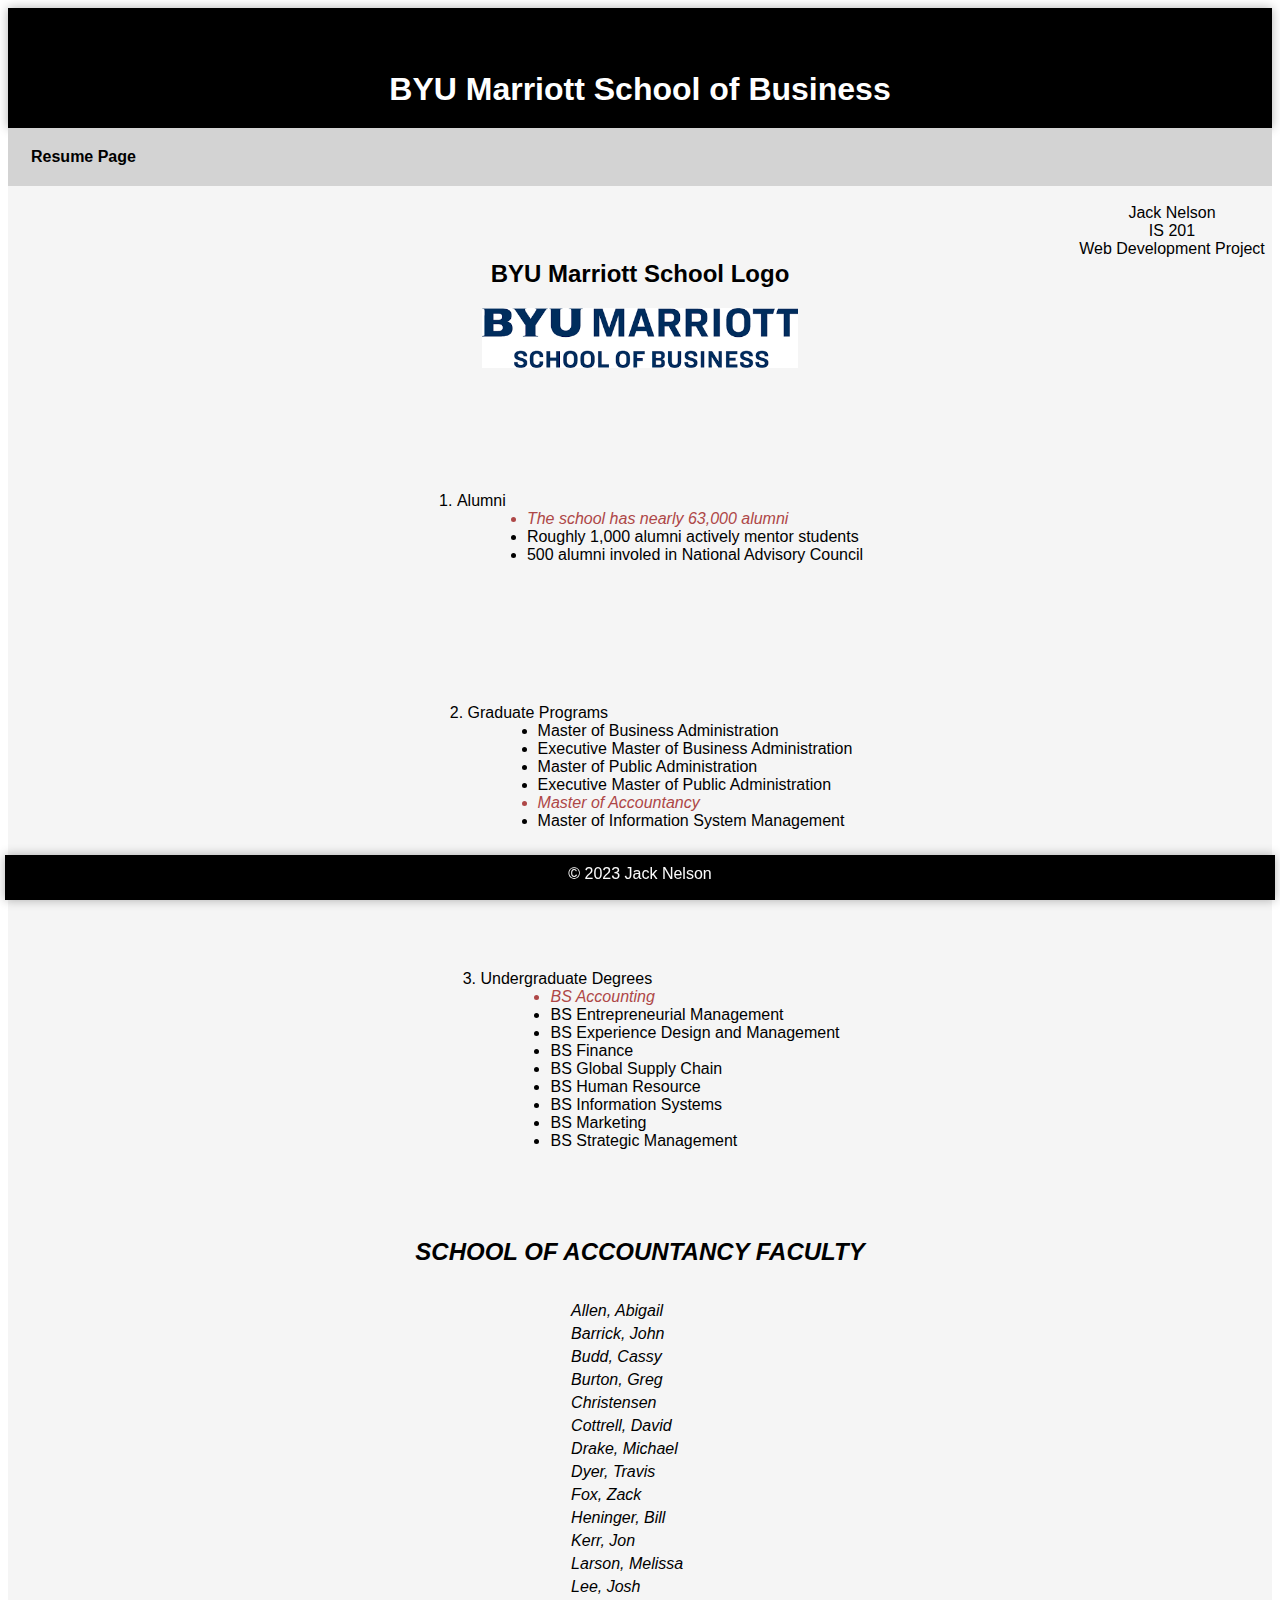
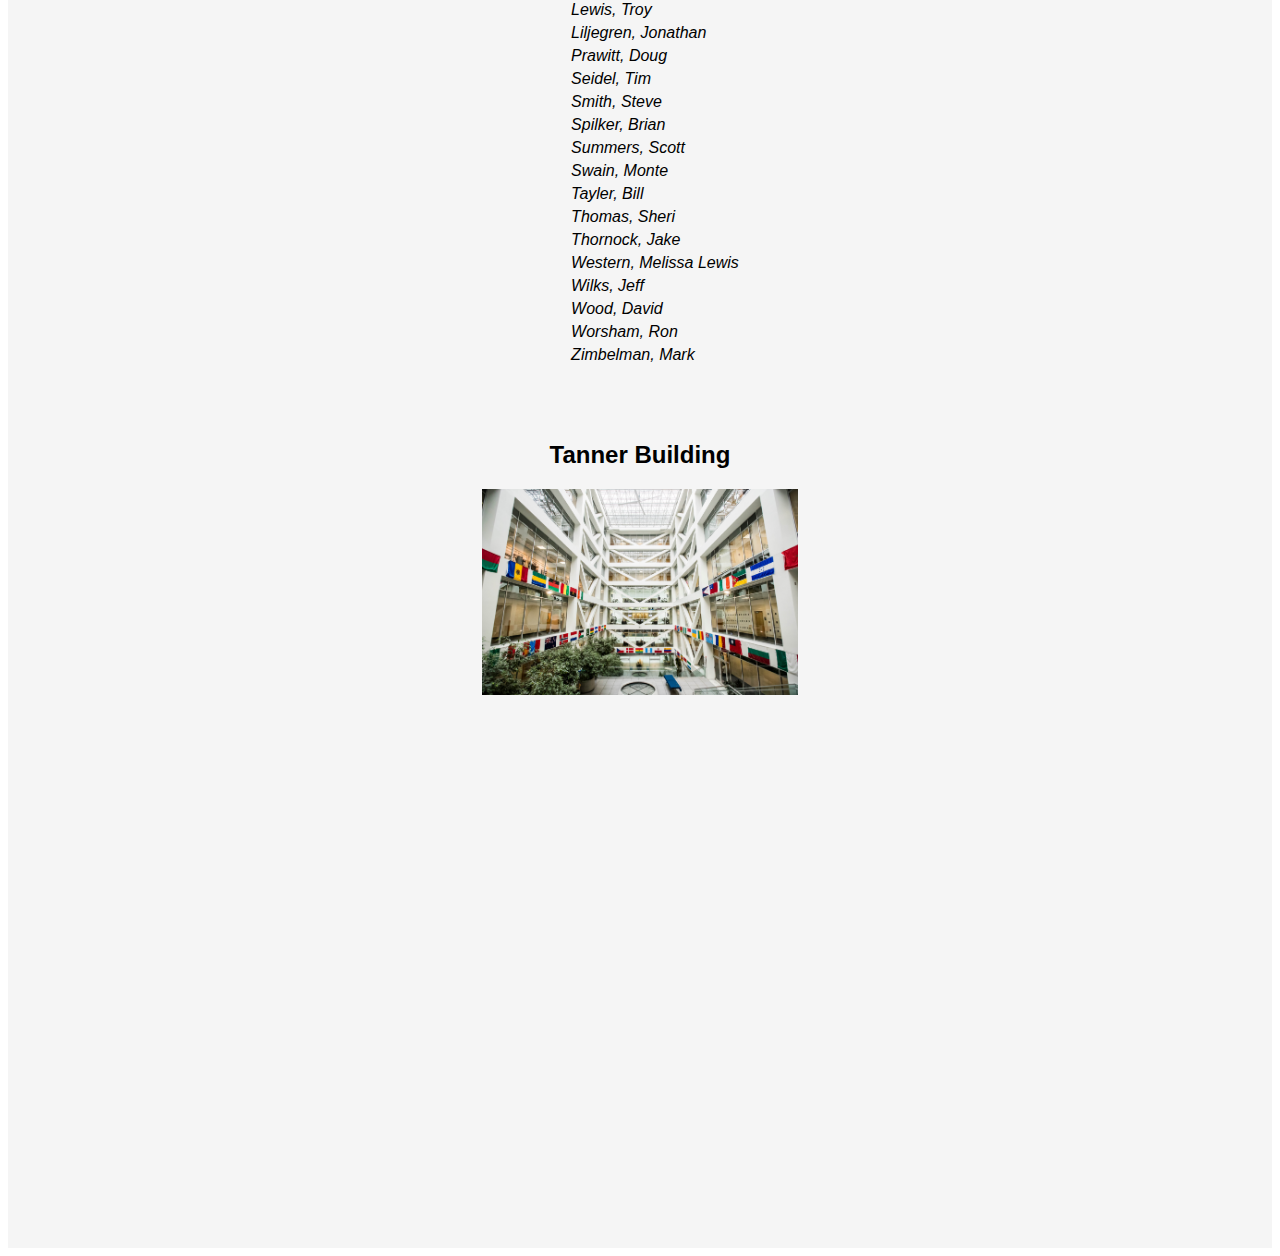
<file: scratch.html>
<!DOCTYPE html>
<html lang="en">
<head>
    <meta charset="UTF-8">
    <meta http-equiv="X-UA-Compatible" content="IE=edge">
    <meta name="viewport" content="width=device-width, initial-scale=1.0">
    <title>Document</title>
    <link rel="stylesheet" type="text/css" href="/css/scratchstyles.css">
</head>
<body>
    <div class= "common header" >
        <h1>BYU Marriott School of Business</h1>

    </div>
    <nav class="common" >
        <a href="../index.html">Resume Page</a>
    </nav>
    <div class= "common mainbody" >
        <br>
        <div class="right-div">
            <p>Jack Nelson</p>
            <p>IS 201</p>
            <p>Web Development Project</p>
          </div>        
        <br>          
        <br>
        <h2>BYU Marriott School Logo</h2>
        <img src="/assets/img/logo.png" alt="Logo">
        <br>
        <br>
        <br>  
        <br>
        <br>
        <br>
        <div class="center">
            <ol>
              <li value="1.">Alumni
                <ul>
                  <li class="emphasizedText">The school has nearly 63,000 alumni</li>
                  <li>Roughly 1,000 alumni actively mentor students</li>
                  <li>500 alumni involed in National Advisory Council</li>
                </ul>
              </li>
            </ol>
          </div>
        <br>
        <br>
        <br>
        <br>
        <br>
        <br>
        <div class="center">
        <ol>
            <li value="2.">Graduate Programs
              <ul>
                <li>Master of Business Administration</li>
                <li>Executive Master of Business Administration</li>
                <li>Master of Public Administration</li>
                <li>Executive Master of Public Administration</li>
                <li class="emphasizedText">Master of Accountancy</li>
                <li>Master of Information System Management</li>
              </ul>
            </li>
          </ol>
        </div>
        <br>
        <br>
        <br>
        <br>
        <br>
        <br>
        <div class="center">
            <ol>
            <li value="3.">Undergraduate Degrees
                <ul>
                    <li class="emphasizedText">BS Accounting</li>
                    <li>BS Entrepreneurial Management</li>
                    <li>BS Experience Design and Management</li>
                    <li>BS Finance</li>
                    <li>BS Global Supply Chain</li>
                    <li>BS Human Resource</li>
                    <li>BS Information Systems</li>
                    <li>BS Marketing</li>
                    <li>BS Strategic Management</li>
                </ul>
            </li>
        </ol>
        </div>
        <br>
        <br>
        <br>
        <br>
        <div class="container">
            <div class="left-div">
              <h2>SCHOOL OF ACCOUNTANCY FACULTY</h2>
              <ul>
                <li>Allen, Abigail</li>
                <li>Barrick, John</li>
                <li>Budd, Cassy</li>
                <li>Burton, Greg</li>
                <li>Christensen</li>
                <li>Cottrell, David</li>
                <li>Drake, Michael</li>
                <li>Dyer, Travis</li>
                <li>Fox, Zack</li>
                <li>Heninger, Bill</li>
                <li>Kerr, Jon</li>
                <li>Larson, Melissa</li>
                <li>Lee, Josh</li>
                <li>Lewis, Troy</li>
                <li>Liljegren, Jonathan</li>
                <li>Prawitt, Doug</li>
                <li>Seidel, Tim</li>
                <li>Smith, Steve</li>
                <li>Spilker, Brian</li>
                <li>Summers, Scott</li>
                <li>Swain, Monte</li>
                <li>Tayler, Bill</li>
                <li>Thomas, Sheri</li>
                <li>Thornock, Jake</li>
                <li>Western, Melissa Lewis</li>
                <li>Wilks, Jeff</li>
                <li>Wood, David</li>
                <li>Worsham, Ron</li>
                <li>Zimbelman, Mark</li>
              </ul>
            </div>
          </div>
        <br>
        <br>
        <h2>Tanner Building</h2>
        <img src="/assets/img/BYUMarriott.jpeg" alt="Tanner Building">
        <br>
        <br>
        <br>
        <br>
        <br>
        <br>
        <br>
        <iframe width="560" height="315" src="https://www.youtube.com/embed/q_qpPHZQ2jI" title="YouTube video player" frameborder="0" allow="accelerometer; autoplay; clipboard-write; encrypted-media; gyroscope; picture-in-picture; web-share" allowfullscreen></iframe>
        <br>
        <br>
        <br>
        <br>
        <br>
        <br>
        <br>
        <div class='tableauPlaceholder' id='viz1682019267034' style='position: relative;'><noscript><a href='http:&#47;&#47;datastory.weebly.com'><img alt='BYU Football ' src='https:&#47;&#47;public.tableau.com&#47;static&#47;images&#47;AH&#47;AHistoryofBYUFootball&#47;BYUFootball&#47;1_rss.png' style='border: none' /></a></noscript><object class='tableauViz'  style='display:none;'><param name='host_url' value='https%3A%2F%2Fpublic.tableau.com%2F' /> <param name='embed_code_version' value='3' /> <param name='site_root' value='' /><param name='name' value='AHistoryofBYUFootball&#47;BYUFootball' /><param name='tabs' value='no' /><param name='toolbar' value='yes' /><param name='static_image' value='https:&#47;&#47;public.tableau.com&#47;static&#47;images&#47;AH&#47;AHistoryofBYUFootball&#47;BYUFootball&#47;1.png' /> <param name='animate_transition' value='yes' /><param name='display_static_image' value='yes' /><param name='display_spinner' value='yes' /><param name='display_overlay' value='yes' /><param name='display_count' value='yes' /><param name='language' value='en-US' /></object></div>                <script type='text/javascript'>                    var divElement = document.getElementById('viz1682019267034');                    var vizElement = divElement.getElementsByTagName('object')[0];                    vizElement.style.width='800px';vizElement.style.height='1027px';                    var scriptElement = document.createElement('script');                    scriptElement.src = 'https://public.tableau.com/javascripts/api/viz_v1.js';                    vizElement.parentNode.insertBefore(scriptElement, vizElement);                </script>

        

    </div>
    <div class= "common footer" >
        &copy; 2023 Jack Nelson

    </div>

</body>
</html>
</file>
<file: css/scratchstyles.css>
/* Global */
.common {
    font-family: 'Helvetica', sans-serif;
    text-align: center;
  }
  
  /* Header */
  .header {
    height: 100px;
    background-color: black;
    color: white;
    line-height: 100px;
    padding: 10px;
    box-shadow: 0 0 10px rgba(0, 0, 0, 0.3);
  }
  
  /* Main Body */
  .mainbody {
    background-color: whitesmoke;
  }
  
  /* Footer */
  .footer {
    height: 25px;
    background-color: black;
    font-family: Impact, Haettenschweiler, 'Arial Narrow Bold', sans-serif;
    color: rgb(251, 251, 251);
    position: fixed;
    bottom: 0;
    left: 5px;
    right: 5px;
    padding-top: 15px;
    padding: 10px;
    box-shadow: 0 0 10px rgba(0, 0, 0, 0.3);
  }
  
  /* Images */
  img {
    display: block;
    margin: 0 auto;
    width: 25%;
  }
  
  /* Navigation */
  nav {
    background-color: lightgray;
    padding: 10px;
    overflow: hidden;
  }
  
  nav a {
    float: left;
    color: black;
    padding: 10px 13px;
    text-decoration: none;
    font-size: 16px;
    font-weight: bold;
  }
  
  nav a:hover {
    background-color: aliceblue;
  }
  
  .center {
    display: flex;
    justify-content: center;
  }
  
  ol {
    text-align: left;
  }
  
  ul {
    text-align: left;
    list-style: disc;
    margin-left: 30px;
  }
  
  #viz1682019267034 {
    margin: 0 auto;
  }
  

  .emphasizedText{font-style: italic; color: rgb(174, 71, 71);}




  .right-div {
    float: right;
    width: 200px;
    margin-left: 20px;
  }
  
  .right-div p {
    margin: 0;
  }
  
  .left-div {
    width: 50%; 
    margin: 0 auto; 
    font-style: italic;
    text-align: center; 
  }
  
  .left-div h2 {
    margin-top: 0;
  }
  
  .left-div ul {
    list-style-type: none;
    padding: 0;
    display: inline-block; 
    text-align: left;
  }
  
  .left-div li {
    margin-bottom: 5px;
  }
</file>
